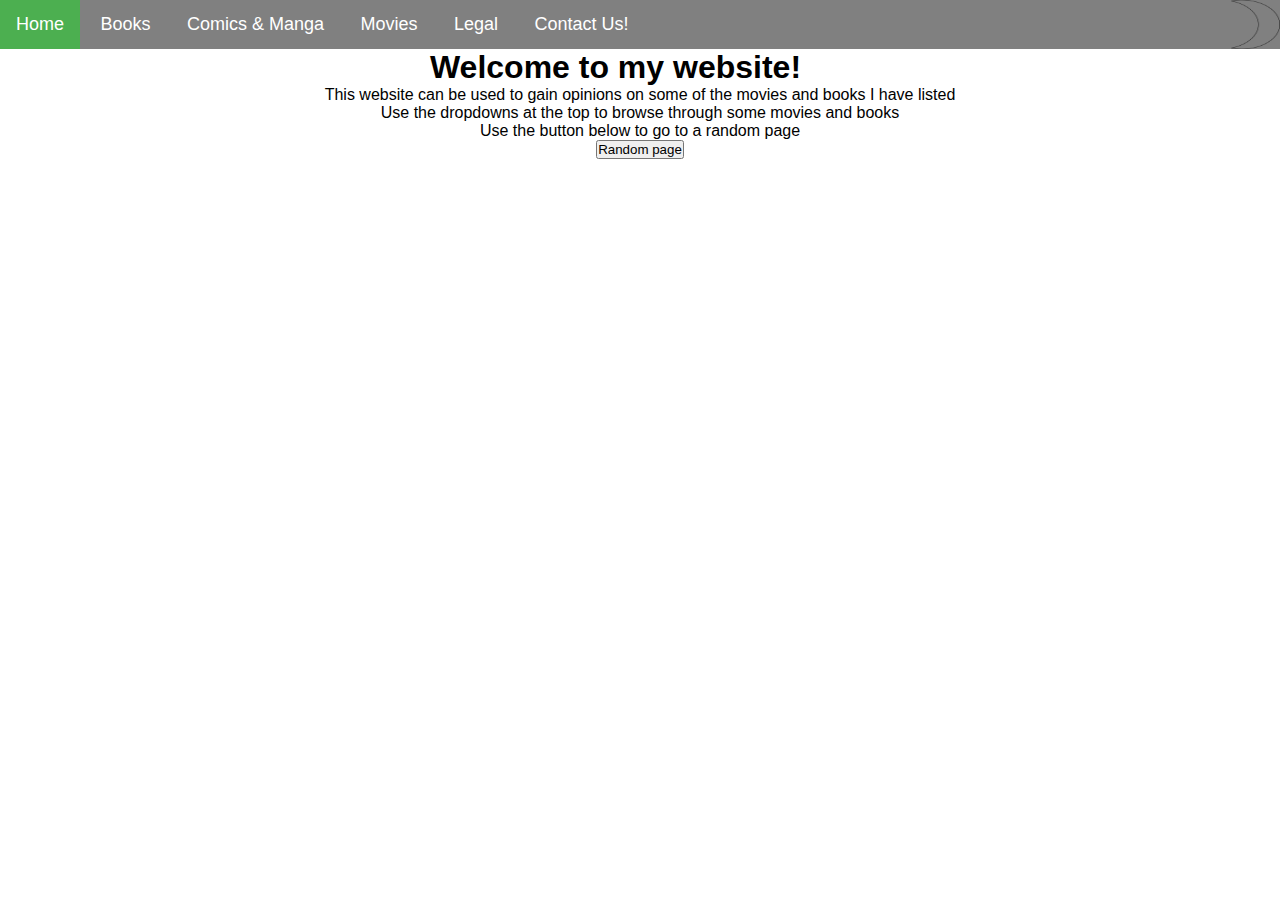
<file: index.html>
<!DOCTYPE html>
<html>
    <head>
        <meta charset="UTF-8">
        <meta name="description" content="">
        <meta name="author" content="James Sadler">
        <meta name="viewport" content="width=device-width, initial-scale=1.0">
        <link rel="stylesheet" type="text/css" href="Styles/Styles.css">
        <script src="Scripts/DarkMode.js"></script>
        <script src="Scripts/Random.js" defer></script>
        <title>Sami's Suggestions</title>
    </head>
    <body style="background-color: white;">
        <nav>
            <ul>
                <li style="float: right;"><img id="switcher" width="49px", height="49px" src="Images/moon.png" onclick="dark_mode()" title="Dark mode"></li>
                <li><a class="active" href="index.html">Home</a></li>
                <li><p class="ignore">Books</p>
                    <ul>
                        <li><a href="harry_potter.html">Harry Potter</a></li>
                        <li><a href="brotherband.html">Brotherband</a></li>
                        <li><a href="rangers_apprentice.html">Ranger's Apprentice</a></li>
                    </ul>
                </li>
                <li><p class="ignore">Comics & Manga</p>
                    <ul>
                        <li><a href="tintin.html">Tintin</a></li>
                        <li><a href="no_game_no_life.html">No Game No Life</a></li>
                        <li><a href="amulet.html">Amulet</a></li>
                    </ul>
                </li>
                <li><p class="ignore">Movies</p>
                    <ul>
                        <li><a href="the_mask.html">The Mask</a></li>
                        <li><a href="the_green_mile.html">The Green Mile</a></li>
                        <li><a href="ronin.html">Ronin</a></li>
                    </ul>
                </li>
                <li><p class="ignore">Legal</p>
                    <ul>
                        <li><a href="bibliography.html">Bibliography</a></li>
                        <li><a href="privacy.html">Privacy Policy</a></li>
                    </ul>
                </li>
                <li><a href="contact.html">Contact Us!</a></li>
            </ul>
        </nav>
        <header>
            
        </header>
        <main>
            <!--
            <div style="display: flex; justify-content: space-between;" class="side">
                <div style="display: flex; flex-direction: column;" >
                    <img src="Images/Posters/Ronin.jpg" width="200" height="300">
                    <img src="Images/Slideshows/Tintin/tintin6.jpg" width="200" height="300">
                    <img src="Images/Slideshows/HarryPotter/harrypotter1.jpg" width="200" height="300">
                </div>
            -->
                <div style="text-align: center">
                    <h1><p>Welcome to my website!</p></h1>
                    <p>This website can be used to gain opinions on some of the movies and books I have listed</p>
                    <p>Use the dropdowns at the top to browse through some movies and books</p>
                    <p>Use the button below to go to a random page</p>
                    <button onclick="random_page()">Random page</button>
                </div>
                <!--
                <div style="display: flex; flex-direction: column; margin-right: -6vh">
                    <img src="Images/Posters/The_Green_Mile.jpg" width="200" height="300">
                    <img src="Images/Posters/The_Mask.jpg" width="200" height="300">
                    <img src="Images/Slideshows/Tintin/tintin20.jpg" width="200" height="300">
                </div>
            -->
            </div>
        </main>
        <footer>

        </footer>
    </body>
</html>
</file>
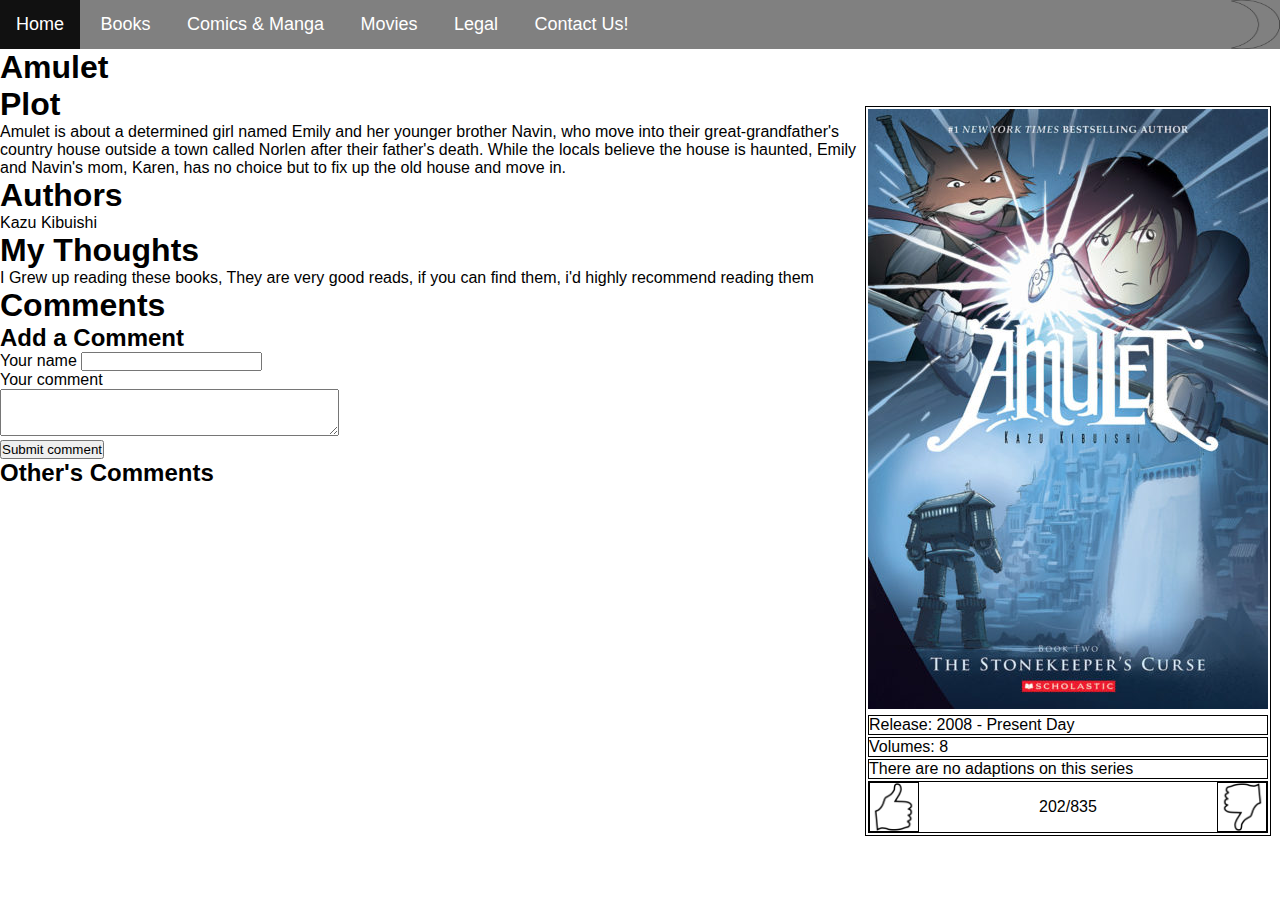
<file: amulet.html>
<!DOCTYPE html>
<html>
    <head>
        <meta charset="UTF-8">
        <meta name="description" content="">
        <meta name="author" content="James Sadler">
        <meta name="viewport" content="width=device-width, initial-scale=1.0">
        <link rel="stylesheet" type="text/css" href="Styles/Styles.css">
        <script src="Scripts/DarkMode.js" defer></script>
        <script src="Scripts/Slideshows.js" defer></script>
        <script src="Scripts/Rating.js" defer></script>
        <!--<script src="Scripts/PlotSwitch.js" defer></script>-->
        <script src="Scripts/Comments.js" defer></script>
        <title>Amulet | Sami's Suggestions</title>
    </head>
    <body style="background-color: white;">
        <nav>
            <ul>
                <li style="float: right"><img id="switcher" width="49px", height="49px" src="Images/moon.png" onclick="dark_mode()" title="Dark mode"></li>
                <li><a href="index.html">Home</a></li>
                <li><p class="ignore">Books</p>
                    <ul>
                        <li><a href="harry_potter.html">Harry Potter</a></li>
                        <li><a href="brotherband.html">Brotherband</a></li>
                        <li><a href="rangers_apprentice.html">Ranger's Apprentice</a></li>
                    </ul>
                </li>
                <li><p class="ignore">Comics & Manga</p>
                    <ul>
                        <li><a href="tintin.html">Tintin</a></li>
                        <li><a href="no_game_no_life.html">No Game No Life</a></li>
                        <li><a class="active" href="amulet.html">Amulet</a></li>
                    </ul>
                </li>
                <li><p class="ignore">Movies</p>
                    <ul>
                        <li><a href="the_mask.html">The Mask</a></li>
                        <li><a href="the_green_mile.html">The Green Mile</a></li>
                        <li><a href="ronin.html">Ronin</a></li>
                    </ul>
                </li>
                <li><p class="ignore">Legal</p>
                    <ul>
                        <li><a href="bibliography.html">Bibliography</a></li>
                        <li><a href="privacy.html">Privacy Policy</a></li>
                    </ul>
                </li>
                <li><a href="contact.html">Contact Us!</a></li>
            </ul>
        </nav>
        <header>
            <h1><p>Amulet</p></h1>
        </header>
        <main>
            <div id="info">
                <table id="info-table" style="float: right;">
                    <tr>
                        <th><img id="slideshowimg" src="Images/Slideshows/Amulet/Amulet1.jfif" width="400" height="600"></th>
                    </tr>
                    <tr>
                        <td><p>Release: 2008 - Present Day</p></tr>
                    </tr>
                    <tr>
                        <td><p>Volumes: 8</p></td>
                    </tr>
                    <tr>
                        <td><p>There are no adaptions on this series</p></td>
                    </tr>
                    <tr>
                        <td>
                            <div style="display: flex; justify-content: space-between; align-items: center;">
                                <img src="Images/vote_up.png" style="border: 1px solid black" width="50", height="50;" id="up" title="I like this" onclick="like()">
                                <div style="display: flex;">
                                    <p id="likeNum">0</p>
                                    <p>/</p>
                                    <p id="dislikeNum">0</p>
                                </div>
                                <img src="Images/vote_down.png" style="border: 1px solid black" width="50", height="50;" id="down" title="I Dislike this" onclick="dislike()">
                            </div>
                        </td>
                    </tr>
                </table>
                <h1><p>Plot</p></h1>
                <p>Amulet is about a determined girl named Emily and her younger brother Navin, who move into their great-grandfather's country house outside a town called Norlen after their father's death. While the locals believe the house is haunted, Emily and Navin's mom, Karen, has no choice but to fix up the old house and move in.</p>
                <!--<div id="plotelements">
                    <label>Select a book to get more information on: </label>
                    <select id="selector" onchange="changebook()"></select>
                    <div>
                        <h4 id="title"></h4>
                        <div style="display: flex;">
                            <img id="cover" height="300px", width="200px">
                            <p id="description"></p>
                        </div>
                    </div>
                </div>-->
                <h1><p>Authors</p></h1>
                <p>Kazu Kibuishi</p>
                <h1><p>My Thoughts</p></h1>
                <p>I Grew up reading these books, They are very good reads, if you can find them, i'd highly recommend reading them</p>
                <h1><p>Comments</p></h1>
                <h2><p>Add a Comment</p></h2>
                <form>
                    <label for="name">Your name</label>
                    <input type="text" id="comment_name" name="name">
                    <br>
                    <label for="comment">Your comment</label>
                    <br>
                    <textarea id="comment_text" cols="40" rows="3"></textarea>
                    <br>
                    <button type="button" onclick="add_comment()">Submit comment</button>
                </form>
                <h2><p>Other's Comments</p></h2>
                <div id="comment-section">
                </div>
            </div>
        </main>
        <script>
            window.onload = function() {
                for (var i = 0; i < 8; i++) {
                    slideshow_images.push("Images/Slideshows/Amulet/Amulet" + (i + 1) + ".jfif")
                }
                slideshow();
            }
        </script>

        <footer>

        </footer>
    </body>
</html>
</file>
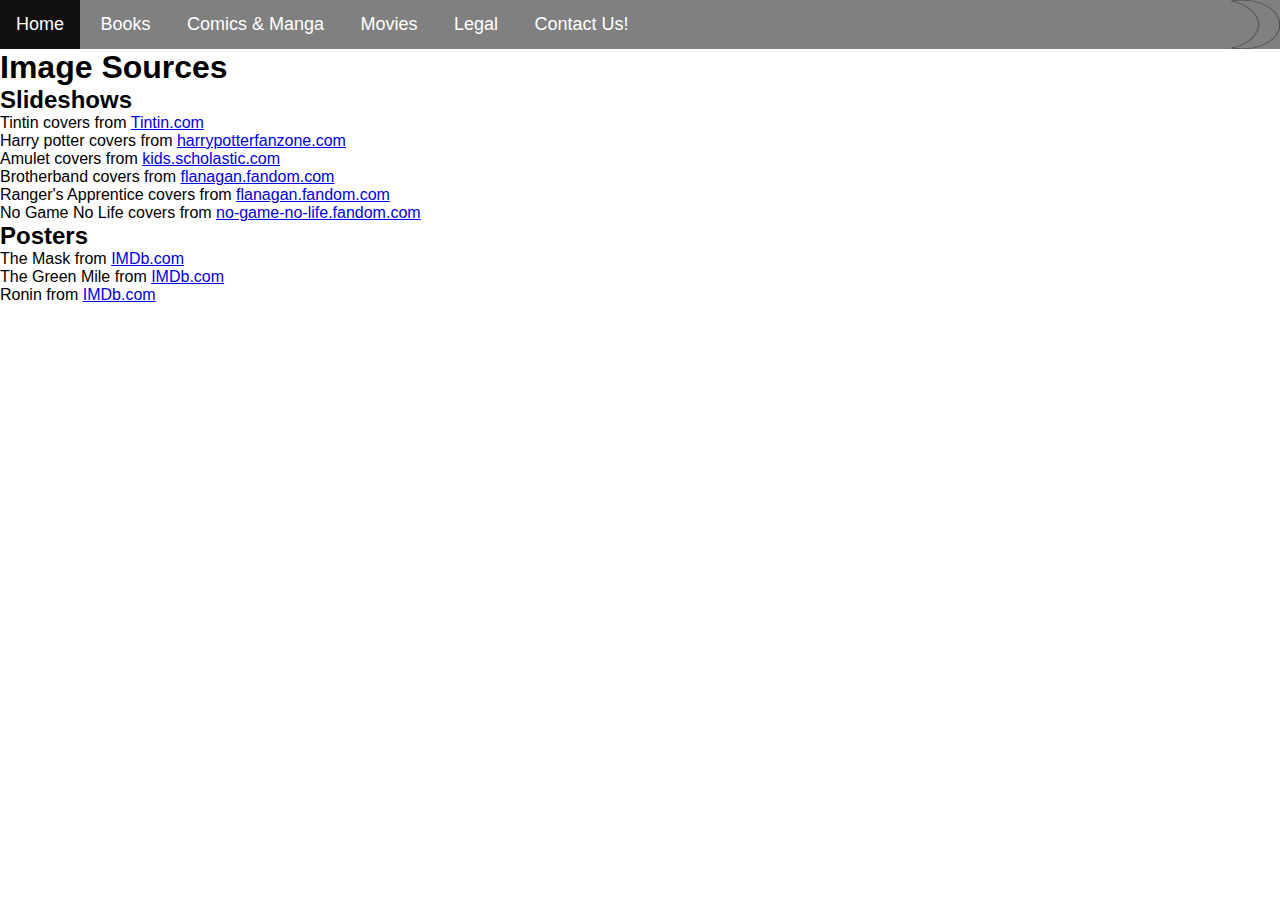
<file: bibliography.html>
<!DOCTYPE html>
<html>
    <head>
        <meta charset="UTF-8">
        <meta name="description" content="">
        <meta name="author" content="James Sadler">
        <meta name="viewport" content="width=device-width, initial-scale=1.0">
        <link rel="stylesheet" type="text/css" href="Styles/Styles.css">
        <script src="Scripts/DarkMode.js" defer></script>
        <title>Bibliography | Sami's Suggestions</title>
    </head>
    <body style="background-color: white;">
        <nav>
            <ul>
                <li style="float: right"><img id="switcher" width="49px", height="49px" src="Images/moon.png" onclick="dark_mode()" title="Dark mode"></li>
                <li><a href="index.html">Home</a></li>
                <li><p class="ignore">Books</p>
                    <ul>
                        <li><a href="harry_potter.html">Harry Potter</a></li>
                        <li><a href="brotherband.html">Brotherband</a></li>
                        <li><a href="rangers_apprentice.html">Ranger's Apprentice</a></li>
                    </ul>
                </li>
                <li><p class="ignore">Comics & Manga</p>
                    <ul>
                        <li><a href="tintin.html">Tintin</a></li>
                        <li><a href="no_game_no_life.html">No Game No Life</a></li>
                        <li><a href="amulet.html">Amulet</a></li>
                    </ul>
                </li>
                <li><p class="ignore">Movies</p>
                    <ul>
                        <li><a href="the_mask.html">The Mask</a></li>
                        <li><a href="the_green_mile.html">The Green Mile</a></li>
                        <li><a href="ronin.html">Ronin</a></li>
                    </ul>
                </li>
                <li><p class="ignore">Legal</p>
                    <ul>
                        <li><a class="active" href="bibliography.html">Bibliography</a></li>
                        <li><a href="privacy.html">Privacy Policy</a></li>
                    </ul>
                </li>
                <li><a href="contact.html">Contact Us!</a></li>
            </ul>
        </nav>
        <header>
        </header>
        <main>
            <h1><p>Image Sources</p></h1>
            <h2><p>Slideshows</p></h2>
            <p>Tintin covers from <a href="https://www.tintin.com/en/albums">Tintin.com</a></p>
            <p>Harry potter covers from <a href="https://www.harrypotterfanzone.com/book-covers">harrypotterfanzone.com</a></p>
            <p>Amulet covers from <a href="https://kids.scholastic.com/kid/books/amulet/">kids.scholastic.com</a></p>
            <p>Brotherband covers from <a href="https://flanagan.fandom.com/wiki/The_Brotherband_Chronicles">flanagan.fandom.com</a></p>
            <p>Ranger's Apprentice covers from <a href="https://flanagan.fandom.com/wiki/Ranger%27s_Apprentice">flanagan.fandom.com</a></p>
            <p>No Game No Life covers from <a href="https://no-game-no-life.fandom.com/wiki/No_Game_No_Life_(Light_Novel)">no-game-no-life.fandom.com</a></p>
            <h2><p>Posters</p></h2>
            <p>The Mask from <a href="https://www.imdb.com/title/tt0110475/">IMDb.com</a></p>
            <p>The Green Mile from <a href="https://www.imdb.com/title/tt0120689/">IMDb.com</a></p>
            <p>Ronin from <a href="https://www.imdb.com/title/tt0122690/">IMDb.com</a></p>
        </main>
        <footer>

        </footer>
    </body>
</html>
</file>
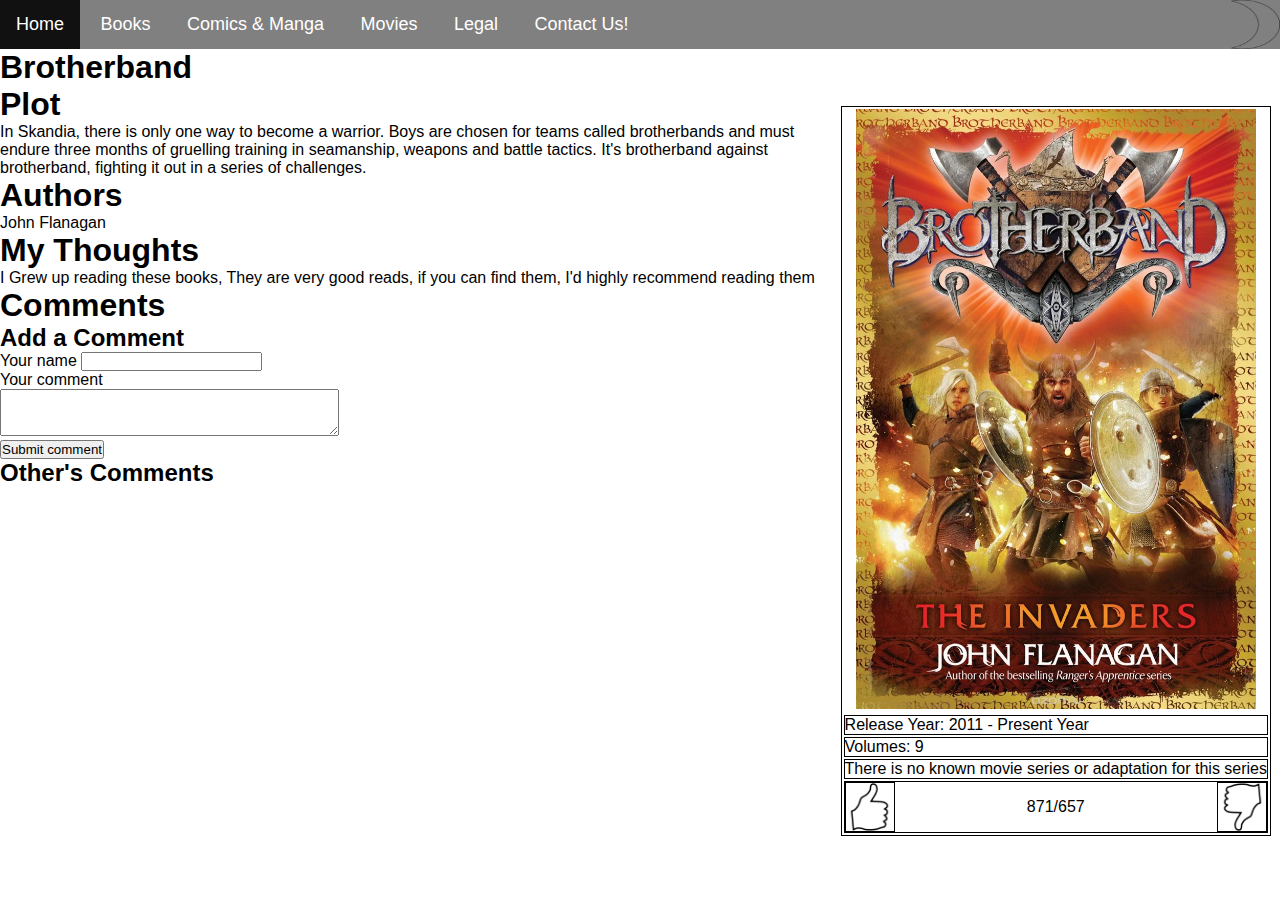
<file: brotherband.html>
<!DOCTYPE html>
<html>
    <head>
        <meta charset="UTF-8">
        <meta name="description" content="">
        <meta name="author" content="James Sadler">
        <meta name="viewport" content="width=device-width, initial-scale=1.0">
        <link rel="stylesheet" type="text/css" href="Styles/Styles.css">
        <script src="Scripts/DarkMode.js" defer></script>
        <script src="Scripts/Slideshows.js" defer></script>
        <script src="Scripts/Rating.js" defer></script>
        <!--<script src="Scripts/PlotSwitch.js" defer></script>-->
        <script src="Scripts/Comments.js" defer></script>
        <title>Brotherband | Sami's Suggestions</title>
    </head>
    <body style="background-color: white;">
        <nav>
            <ul>
                <li style="float: right"><img id="switcher" width="49px", height="49px" src="Images/moon.png" onclick="dark_mode()" title="Dark mode"></li>
                <li><a href="index.html">Home</a></li>
                <li><p class="ignore">Books</p>
                    <ul>
                        <li><a href="harry_potter.html">Harry Potter</a></li>
                        <li><a class="active" href="brotherband.html">Brotherband</a></li>
                        <li><a href="rangers_apprentice.html">Ranger's Apprentice</a></li>
                    </ul>
                </li>
                <li><p class="ignore">Comics & Manga</p>
                    <ul>
                        <li><a href="tintin.html">Tintin</a></li>
                        <li><a href="no_game_no_life.html">No Game No Life</a></li>
                        <li><a href="amulet.html">Amulet</a></li>
                    </ul>
                </li>
                <li><p class="ignore">Movies</p>
                    <ul>
                        <li><a href="the_mask.html">The Mask</a></li>
                        <li><a href="the_green_mile.html">The Green Mile</a></li>
                        <li><a href="ronin.html">Ronin</a></li>
                    </ul>
                </li>
                <li><p class="ignore">Legal</a>
                    <ul>
                        <li><a href="bibliography.html">Bibliography</a></li>
                        <li><a href="privacy.html">Privacy Policy</a></li>
                    </ul>
                </li>
                <li><a href="contact.html">Contact Us!</a></li>
            </ul>
        </nav>
        <header>
            <h1><p>Brotherband</p></h1>
        </header>
        <main>
            <div id="info">
                <table id="info-table" style="float: right;">
                    <tr>
                        <th><img id="slideshowimg" src="Images/Slideshows/Brotherband/Brotherband1.png" width="400" height="600"></th>
                    </tr>
                    <tr>
                        <td><p>Release Year: 2011 - Present Year</p></tr>
                    </tr>
                    <tr>
                        <td><p>Volumes: 9</p></td>
                    </tr>
                    <tr>
                        <td><p>There is no known movie series or adaptation for this series</p></td>
                    </tr>
                    <tr>
                        <td>
                            <div style="display: flex; justify-content: space-between; align-items: center;">
                                <img src="Images/vote_up.png" style="border: 1px solid black" width="50", height="50;" id="up" title="I like this" onclick="like()">
                                <div style="display: flex;">
                                    <p id="likeNum">0</p>
                                    <p>/</p>
                                    <p id="dislikeNum">0</p>
                                </div>
                                <img src="Images/vote_down.png" style="border: 1px solid black" width="50", height="50;" id="down" title="I Dislike this" onclick="dislike()">
                            </div>
                        </td>
                    </tr>
                </table>
            </div>
            <h1><p>Plot</p></h1>
            <p>In Skandia, there is only one way to become a warrior. Boys are chosen for teams called brotherbands and must endure three months of gruelling training in seamanship, weapons and battle tactics. It's brotherband against brotherband, fighting it out in a series of challenges.</p>
            <h1><p>Authors</p></h1>
            <p>John Flanagan</p>
            <h1><p>My Thoughts</p></h1>
            <p>I Grew up reading these books, They are very good reads, if you can find them, I'd highly recommend reading them</p>
            <h1><p>Comments</p></h1>
            <h2><p>Add a Comment</p></h2>
            <form>
                <label for="name">Your name</label>
                <input type="text" id="comment_name" name="name">
                <br>
                <label for="comment">Your comment</label>
                <br>
                <textarea id="comment_text" cols="40" rows="3"></textarea>
                <br>
                <button type="button" onclick="add_comment()">Submit comment</button>
            </form>
            <h2><p>Other's Comments</p></h2>
            <div id="comment-section">
            </div>
        </main>
        <script>
            window.onload = function() {
                for (var i = 0; i < 9; i++) {
                    slideshow_images.push("Images/Slideshows/Brotherband/Brotherband" + (i + 1) + ".png")
                }
                slideshow();
            }
        </script>

        <footer>

        </footer>
    </body>
</html>
</file>
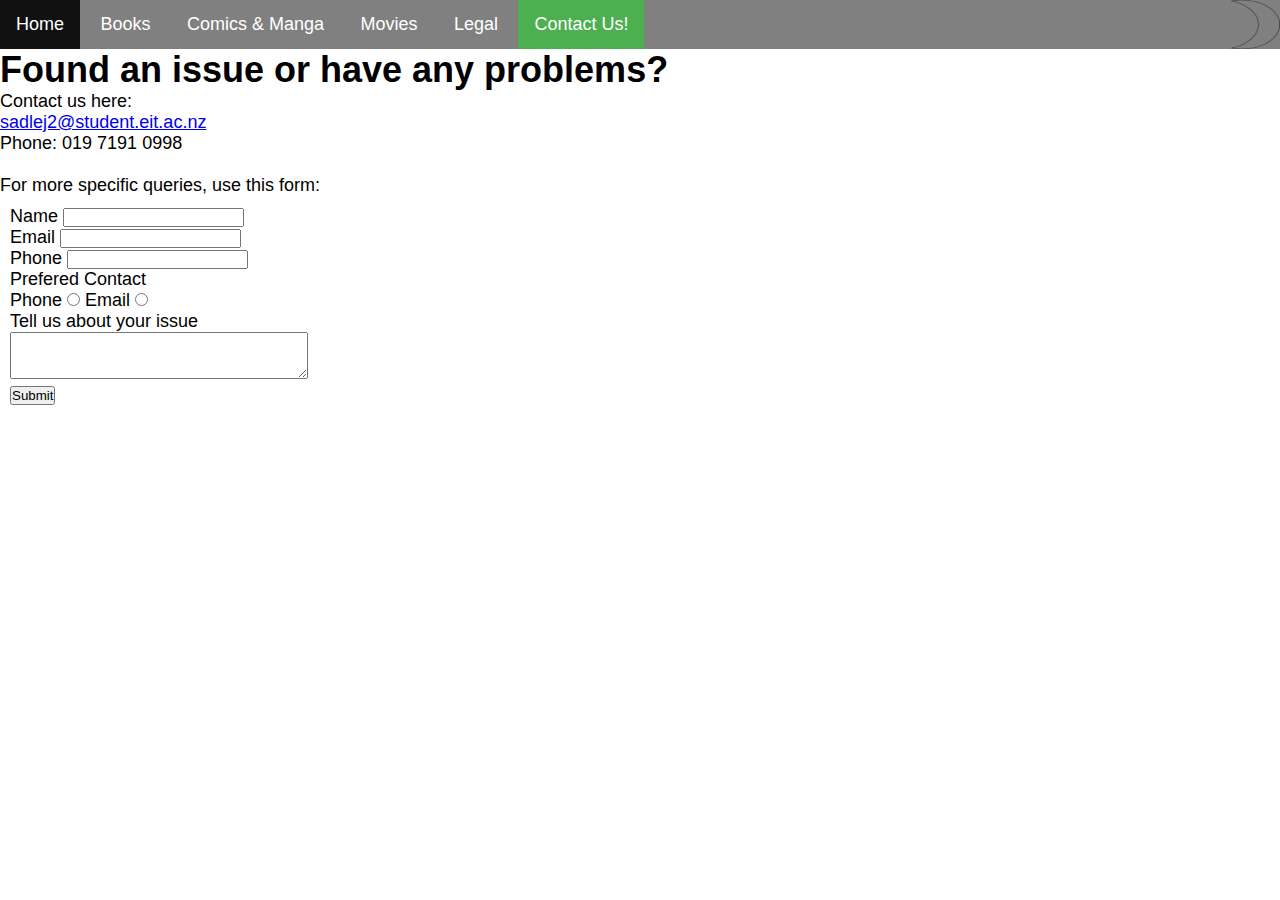
<file: contact.html>
<!DOCTYPE html>
<html>
    <head>
        <meta charset="UTF-8">
        <meta name="description" content="">
        <meta name="author" content="James Sadler">
        <meta name="viewport" content="width=device-width, initial-scale=1.0">
        <link rel="stylesheet" type="text/css" href="Styles/Styles.css">
        <script src="Scripts/DarkMode.js" defer></script>
        <title>Contact Us! | Sami's Suggestions</title>
    </head>
    <body style="background-color: white;">
        <nav>
            <ul>
                <li style="float: right"><img id="switcher" width="49px", height="49px" src="Images/moon.png" onclick="dark_mode()" title="Dark mode"></li>
                <li><a href="index.html">Home</a></li>
                <li><p class="ignore">Books</p>
                    <ul>
                        <li><a href="harry_potter.html">Harry Potter</a></li>
                        <li><a href="brotherband.html">Brotherband</a></li>
                        <li><a href="rangers_apprentice.html">Ranger's Apprentice</a></li>
                    </ul>
                </li>
                <li><p class="ignore">Comics & Manga</p>
                    <ul>
                        <li><a href="tintin.html">Tintin</a></li>
                        <li><a href="no_game_no_life.html">No Game No Life</a></li>
                        <li><a href="amulet.html">Amulet</a></li>
                    </ul>
                </li>
                <li><p class="ignore">Movies</p>
                    <ul>
                        <li><a href="the_mask.html">The Mask</a></li>
                        <li><a href="the_green_mile.html">The Green Mile</a></li>
                        <li><a href="ronin.html">Ronin</a></li>
                    </ul>
                </li>
                <li><p class="ignore">Legal</p>
                    <ul>
                        <li><a href="bibliography.html">Bibliography</a></li>
                        <li><a href="privacy.html">Privacy Policy</a></li>
                    </ul>
                </li>
                <li><a class="active" href="contact.html">Contact Us!</a></li>
            </ul>
        </nav>
        <header>

        </header>
        <main>
            <div style="font-size: large;">
                <h1><p>Found an issue or have any problems?</p></h1>
                <p>Contact us here:</p>
                <a href="mailto: sadlej2@student.eit.ac.nz">sadlej2@student.eit.ac.nz</a>
                <p>Phone: 019 7191 0998</p>
                <br>
                <p>For more specific queries, use this form:</p>
                <form style="padding: 10px">
                    <label for="name">Name</label>
                    <input type="text" id="name" name="name" size="20">
                    <br>
                    <label for="email">Email</label>
                    <input type="text" id="email" name="email" size="20">
                    <br>
                    <label for="phone">Phone</label>
                    <input type="text" id="phone" name="phone" size="20">
                    <br>
                    <label>Prefered Contact</label>
                    <br>
                    <label for="prefered-phone">Phone</label>
                    <input type="radio" id="prefered-phone" name="prefered">
                    <label for="prefered-email">Email</label>
                    <input type="radio" id="prefered-email" name="prefered">
                    <br>
                    <label for="issue">Tell us about your issue</label>
                    <br>
                    <textarea id="issue" cols="35" rows="3"></textarea>
                    <br>
                    <button type="button" onclick="alert('Feedback sent')">Submit</button>
                </form>
            </div>
        </main>
        <footer>

        </footer>
    </body>
</html>
</file>
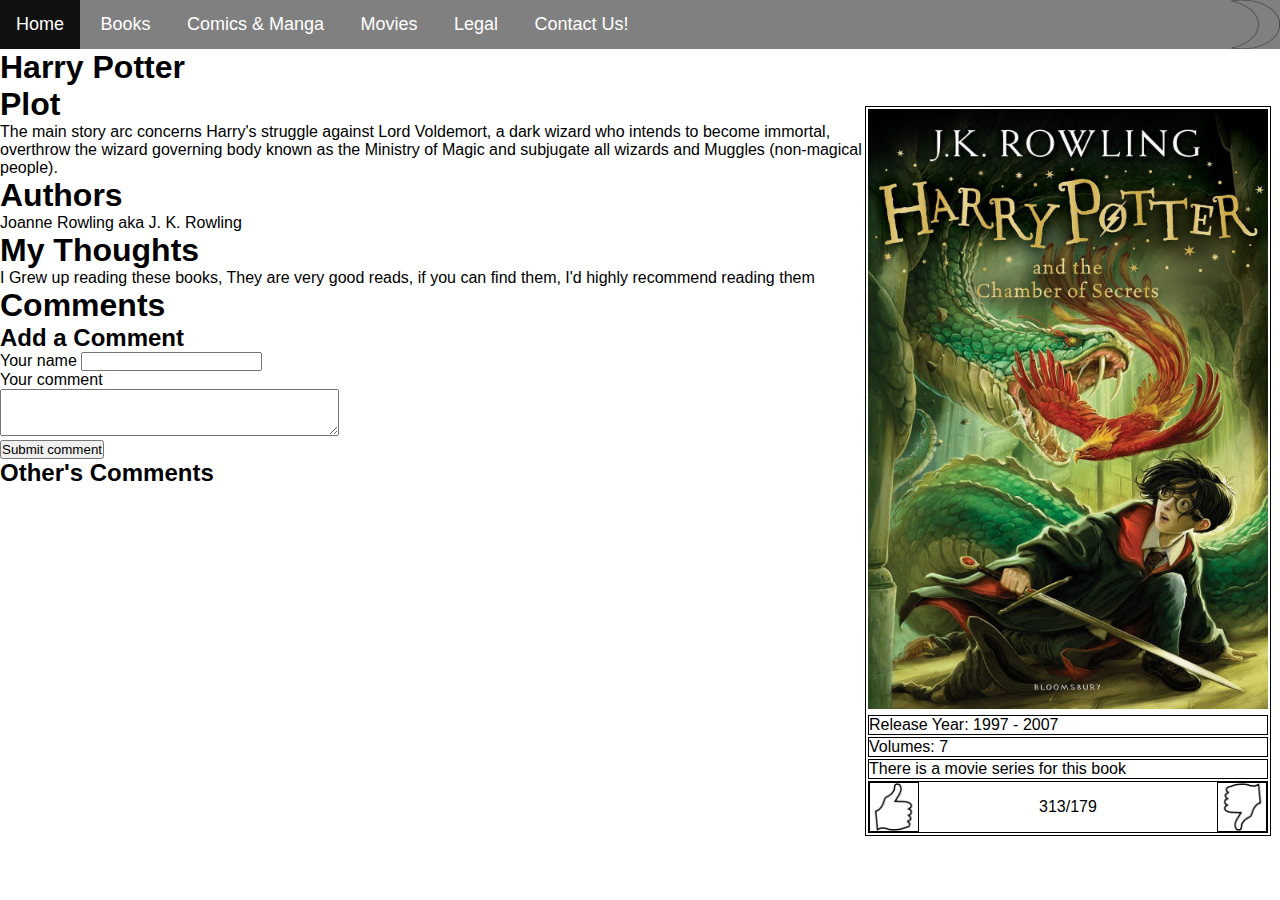
<file: harry_potter.html>
<!DOCTYPE html>
<html>
    <head>
        <meta charset="UTF-8">
        <meta name="description" content="">
        <meta name="author" content="James Sadler">
        <meta name="viewport" content="width=device-width, initial-scale=1.0">
        <link rel="stylesheet" type="text/css" href="Styles/Styles.css">
        <script src="Scripts/DarkMode.js" defer></script>
        <script src="Scripts/Slideshows.js" defer></script>
        <script src="Scripts/Rating.js" defer></script>
        <!--<script src="Scripts/PlotSwitch.js" defer></script>-->
        <script src="Scripts/Comments.js" defer></script>
        <title>Harry Potter | Sami's Suggestions</title>
    </head>
    <body style="background-color: white;">
        <nav>
            <ul>
                <li style="float: right"><img id="switcher" width="49px", height="49px" src="Images/moon.png" onclick="dark_mode()" title="Dark mode"></li>
                <li><a href="index.html">Home</a></li>
                <li><p class="ignore">Books</p>
                    <ul>
                        <li><a class="active" href="harry_potter.html">Harry Potter</a></li>
                        <li><a href="brotherband.html">Brotherband</a></li>
                        <li><a href="rangers_apprentice.html">Ranger's Apprentice</a></li>
                    </ul>
                </li>
                <li><p class="ignore">Comics & Manga</p>
                    <ul>
                        <li><a href="tintin.html">Tintin</a></li>
                        <li><a href="no_game_no_life.html">No Game No Life</a></li>
                        <li><a href="amulet.html">Amulet</a></li>
                    </ul>
                </li>
                <li><p class="ignore">Movies</p>
                    <ul>
                        <li><a href="the_mask.html">The Mask</a></li>
                        <li><a href="the_green_mile.html">The Green Mile</a></li>
                        <li><a href="ronin.html">Ronin</a></li>
                    </ul>
                </li>
                <li><p class="ignore">Legal</p>
                    <ul>
                        <li><a href="bibliography.html">Bibliography</a></li>
                        <li><a href="privacy.html">Privacy Policy</a></li>
                    </ul>
                </li>
                <li><a href="contact.html">Contact Us!</a></li>
            </ul>
        </nav>
        <header>
            <h1><p>Harry Potter</p></h1>
        </header>
        <main>
            <div id="info">
                <table style="float: right;" id="info-table">
                    <tr>
                        <th><img id="slideshowimg" src="Images/Slideshows/HarryPotter/harrypotter1.jpg" width="400" height="600"></th>
                    </tr>
                    <tr>
                        <td><p>Release Year: 1997 - 2007</p></tr>
                    </tr>
                    <tr>
                        <td><p>Volumes: 7</p></td>
                    </tr>
                    <tr>
                        <td><p>There is a movie series for this book</p></td>
                    </tr>
                    <tr>
                        <td>
                            <div style="display: flex; justify-content: space-between; align-items: center;">
                                <img src="Images/vote_up.png" style="border: 1px solid black" width="50", height="50;" id="up" title="I like this" onclick="like()">
                                <div style="display: flex;">
                                    <p id="likeNum">0</p>
                                    <p>/</p>
                                    <p id="dislikeNum">0</p>
                                </div>
                                <img src="Images/vote_down.png" style="border: 1px solid black" width="50", height="50;" id="down" title="I Dislike this" onclick="dislike()">
                            </div>
                        </td>
                    </tr>
                </table>
                <h1><p>Plot</p></h1>
                <p>The main story arc concerns Harry's struggle against Lord Voldemort, a dark wizard who intends to become immortal, overthrow the wizard governing body known as the Ministry of Magic and subjugate all wizards and Muggles (non-magical people).</p>
                <!--<div id="plotelements">
                    <label>Select a book to get more information on: </label>
                    <select id="selector" onchange="changebook()"></select>
                    <div>
                        <h4 id="title"></h4>
                        <div style="display: flex;">
                            <img id="cover" height="300px", width="200px">
                            <p id="description"></p>
                        </div>
                    </div>
                </div>-->
                <h1><p>Authors</p></h1>
                <p>Joanne Rowling aka J. K. Rowling</p>
                <h1><p>My Thoughts</p></h1>
                <p>I Grew up reading these books, They are very good reads, if you can find them, I'd highly recommend reading them</p>
                <h1><p>Comments</p></h1>
                <h2><p>Add a Comment</p></h2>
                <form>
                    <label for="name">Your name</label>
                    <input type="text" id="comment_name" name="name">
                    <br>
                    <label for="comment">Your comment</label>
                    <br>
                    <textarea id="comment_text" cols="40" rows="3"></textarea>
                    <br>
                    <button type="button" onclick="add_comment()">Submit comment</button>
                </form>
                <h2><p>Other's Comments</p></h2>
                <div id="comment-section">
                </div>
            </div>
        </main>
        <script>
            window.onload = function() {
                for (var i = 0; i < 7; i++) {
                    slideshow_images.push("Images/Slideshows/HarryPotter/harrypotter" + (i + 1) + ".jpg")
                }
                slideshow();
            }
        </script>

        <footer>

        </footer>
    </body>
</html>
</file>
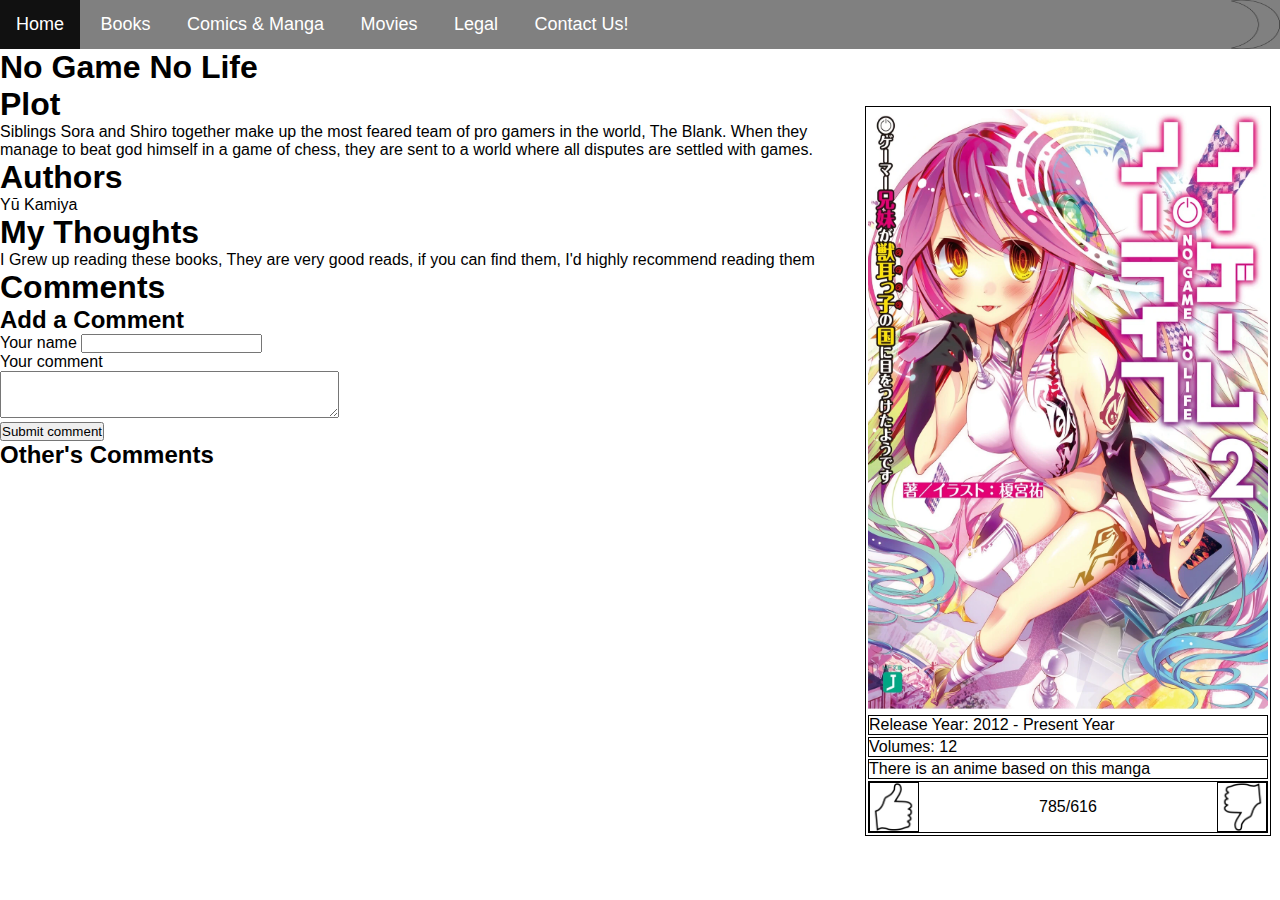
<file: no_game_no_life.html>
<!DOCTYPE html>
<html>
    <head>
        <meta charset="UTF-8">
        <meta name="description" content="">
        <meta name="author" content="James Sadler">
        <meta name="viewport" content="width=device-width, initial-scale=1.0">
        <link rel="stylesheet" type="text/css" href="Styles/Styles.css">
        <script src="Scripts/DarkMode.js" defer></script>
        <script src="Scripts/Slideshows.js" defer></script>
        <script src="Scripts/Rating.js" defer></script>
        <!--<script src="Scripts/PlotSwitch.js" defer></script>-->
        <script src="Scripts/Comments.js" defer></script>
        <title>No Game No Life | Sami's Suggestions</title>
    </head>
    <body style="background-color: white;">
        <nav>
            <ul>
                <li style="float: right"><img id="switcher" width="49px", height="49px" src="Images/moon.png" onclick="dark_mode()" title="Dark mode"></li>
                <li><a href="index.html">Home</a></li>
                <li><p class="ignore">Books</p>
                    <ul>
                        <li><a href="harry_potter.html">Harry Potter</a></li>
                        <li><a href="brotherband.html">Brotherband</a></li>
                        <li><a href="rangers_apprentice.html">Ranger's Apprentice</a></li>
                    </ul>
                </li>
                <li><p class="ignore">Comics & Manga</p>
                    <ul>
                        <li><a href="tintin.html">Tintin</a></li>
                        <li><a class="active" href="no_game_no_life.html">No Game No Life</a></li>
                        <li><a href="amulet.html">Amulet</a></li>
                    </ul>
                </li>
                <li><p class="ignore">Movies</p>
                    <ul>
                        <li><a href="the_mask.html">The Mask</a></li>
                        <li><a href="the_green_mile.html">The Green Mile</a></li>
                        <li><a href="ronin.html">Ronin</a></li>
                    </ul>
                </li>
                <li><p class="ignore">Legal</p>
                    <ul>
                        <li><a href="bibliography.html">Bibliography</a></li>
                        <li><a href="privacy.html">Privacy Policy</a></li>
                    </ul>
                </li>
                <li><a href="contact.html">Contact Us!</a></li>
            </ul>
        </nav>
        <header>
            <h1><p>No Game No Life</p></h1>
        </header>
        <main>
            <div id="info">
                <table id="info-table" style="float: right;">
                    <tr>
                        <th><img id="slideshowimg" src="Images/Slideshows/NoGameNoLife/NoGameNoLife1.png" width="400" height="600"></th>
                    </tr>
                    <tr>
                        <td><p>Release Year: 2012 - Present Year</p></tr>
                    </tr>
                    <tr>
                        <td><p>Volumes: 12</p></td>
                    </tr>
                    <tr>
                        <td><p>There is an anime based on this manga</p></td>
                    </tr>
                    <tr>
                        <td>
                            <div style="display: flex; justify-content: space-between; align-items: center;">
                                <img src="Images/vote_up.png" style="border: 1px solid black" width="50", height="50;" id="up" title="I like this" onclick="like()">
                                <div style="display: flex;">
                                    <p id="likeNum">0</p>
                                    <p>/</p>
                                    <p id="dislikeNum">0</p>
                                </div>
                                <img src="Images/vote_down.png" style="border: 1px solid black" width="50", height="50;" id="down" title="I Dislike this" onclick="dislike()">
                            </div>
                        </td>
                    </tr>
                </table>
                <h1><p>Plot</p></h1>
                <p>Siblings Sora and Shiro together make up the most feared team of pro gamers in the world, The Blank. When they manage to beat god himself in a game of chess, they are sent to a world where all disputes are settled with games.</p>
                <!--<div id="plotelements">
                    <label>Select a book to get more information on: </label>
                    <select id="selector" onchange="changebook()"></select>
                    <div>
                        <h4 id="title"></h4>
                        <div style="display: flex;">
                            <img id="cover" height="300px", width="200px">
                            <p id="description"></p>
                        </div>
                    </div>
                </div>-->
                <h1><p>Authors</p></h1>
                <p>Yū Kamiya</p>
                <h1><p>My Thoughts</p></h1>
                <p>I Grew up reading these books, They are very good reads, if you can find them, I'd highly recommend reading them</p>
                <h1><p>Comments</p></h1>
                <h2><p>Add a Comment</p></h2>
                <form>
                    <label for="name">Your name</label>
                    <input type="text" id="comment_name" name="name">
                    <br>
                    <label for="comment">Your comment</label>
                    <br>
                    <textarea id="comment_text" cols="40" rows="3"></textarea>
                    <br>
                    <button type="button" onclick="add_comment()">Submit comment</button>
                </form>
                <h2><p>Other's Comments</p></h2>
                <div id="comment-section">
                </div>
            </div>
        </main>
        <script>
            window.onload = function() {
                for (var i = 0; i < 12; i++) {
                    slideshow_images.push("Images/Slideshows/NoGameNoLife/NoGameNoLife" + (i + 1) + ".png")
                }
                slideshow();
            }
        </script>

        <footer>

        </footer>
    </body>
</html>
</file>
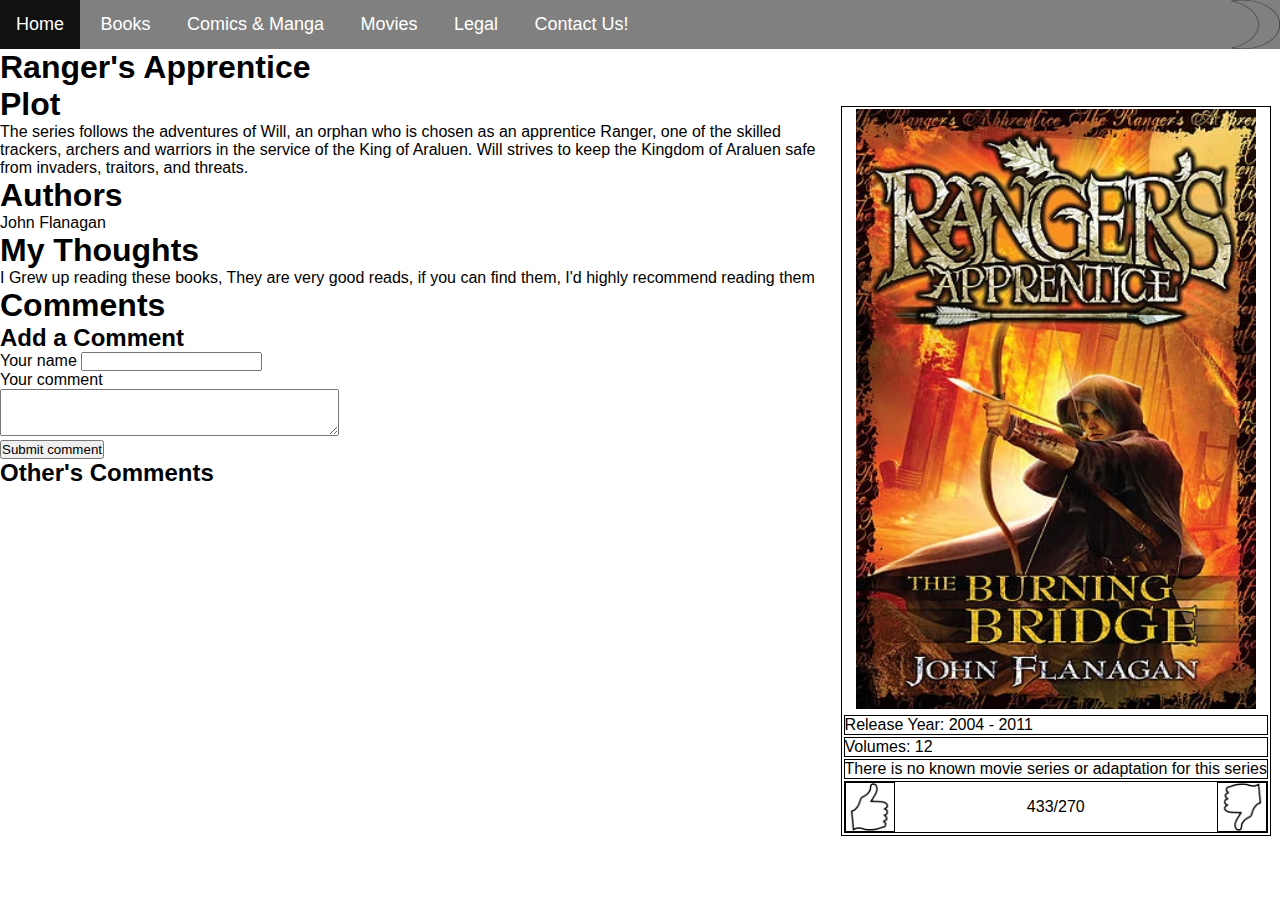
<file: rangers_apprentice.html>
<!DOCTYPE html>
<html>
    <head>
        <meta charset="UTF-8">
        <meta name="description" content="">
        <meta name="author" content="James Sadler">
        <meta name="viewport" content="width=device-width, initial-scale=1.0">
        <link rel="stylesheet" type="text/css" href="Styles/Styles.css">
        <script src="Scripts/DarkMode.js" defer></script>
        <script src="Scripts/Slideshows.js" defer></script>
        <script src="Scripts/Rating.js" defer></script>
        <!--<script src="Scripts/PlotSwitch.js" defer></script>-->
        <script src="Scripts/Comments.js" defer></script>
        <title>Ranger's Apprentice | Sami's Suggestions</title>
    </head>
    <body style="background-color: white;">
        <nav>
            <ul>
                <li style="float: right"><img id="switcher" width="49px", height="49px" src="Images/moon.png" onclick="dark_mode()" title="Dark mode"></li>
                <li><a href="index.html">Home</a></li>
                <li><p class="ignore">Books</p>
                    <ul>
                        <li><a href="harry_potter.html">Harry Potter</a></li>
                        <li><a href="brotherband.html">Brotherband</a></li>
                        <li><a class="active" href="rangers_apprentice.html">Ranger's Apprentice</a></li>
                    </ul>
                </li>
                <li><p class="ignore">Comics & Manga</p>
                    <ul>
                        <li><a href="tintin.html">Tintin</a></li>
                        <li><a href="no_game_no_life.html">No Game No Life</a></li>
                        <li><a href="amulet.html">Amulet</a></li>
                    </ul>
                </li>
                <li><p class="ignore">Movies</p>
                    <ul>
                        <li><a href="the_mask.html">The Mask</a></li>
                        <li><a href="the_green_mile.html">The Green Mile</a></li>
                        <li><a href="ronin.html">Ronin</a></li>
                    </ul>
                </li>
                <li><p class="ignore">Legal</a>
                    <ul>
                        <li><a href="bibliography.html">Bibliography</a></li>
                        <li><a href="privacy.html">Privacy Policy</a></li>
                    </ul>
                </li>
                <li><a href="contact.html">Contact Us!</a></li>
            </ul>
        </nav>
        <header>
            <h1><p>Ranger's Apprentice</p></h1>
        </header>
        <main>
            <div id="info">
                <table id="info-table" style="float: right;">
                    <tr>
                        <th><img id="slideshowimg" src="Images/Slideshows/RangersApprentice/RangersApprentice1.png" width="400" height="600"></th>
                    </tr>
                    <tr>
                        <td><p>Release Year: 2004 - 2011</p></tr>
                    </tr>
                    <tr>
                        <td><p>Volumes: 12</p></td>
                    </tr>
                    <tr>
                        <td><p>There is no known movie series or adaptation for this series</p></td>
                    </tr>
                    <tr>
                        <td>
                            <div style="display: flex; justify-content: space-between; align-items: center;">
                                <img src="Images/vote_up.png" style="border: 1px solid black" width="50", height="50;" id="up" title="I like this" onclick="like()">
                                <div style="display: flex;">
                                    <p id="likeNum">0</p>
                                    <p>/</p>
                                    <p id="dislikeNum">0</p>
                                </div>
                                <img src="Images/vote_down.png" style="border: 1px solid black" width="50", height="50;" id="down" title="I Dislike this" onclick="dislike()">
                            </div>
                        </td>
                    </tr>
                </table>
            </div>
            <h1><p>Plot</p></h1>
            <p>The series follows the adventures of Will, an orphan who is chosen as an apprentice Ranger, one of the skilled trackers, archers and warriors in the service of the King of Araluen. Will strives to keep the Kingdom of Araluen safe from invaders, traitors, and threats.</p>
            <h1><p>Authors</p></h1>
            <p>John Flanagan</p>
            <h1><p>My Thoughts</p></h1>
            <p>I Grew up reading these books, They are very good reads, if you can find them, I'd highly recommend reading them</p>
            <h1><p>Comments</p></h1>
            <h2><p>Add a Comment</p></h2>
            <form>
                <label for="name">Your name</label>
                <input type="text" id="comment_name" name="name">
                <br>
                <label for="comment">Your comment</label>
                <br>
                <textarea id="comment_text" cols="40" rows="3"></textarea>
                <br>
                <button type="button" onclick="add_comment()">Submit comment</button>
            </form>
            <h2><p>Other's Comments</p></h2>
            <div id="comment-section">
            </div>
        </main>
        <script>
            window.onload = function() {
                for (var i = 0; i < 12; i++) {
                    slideshow_images.push("Images/Slideshows/RangersApprentice/RangersApprentice" + (i + 1) + ".png")
                }
                slideshow();
            }
        </script>

        <footer>

        </footer>
    </body>
</html>
</file>
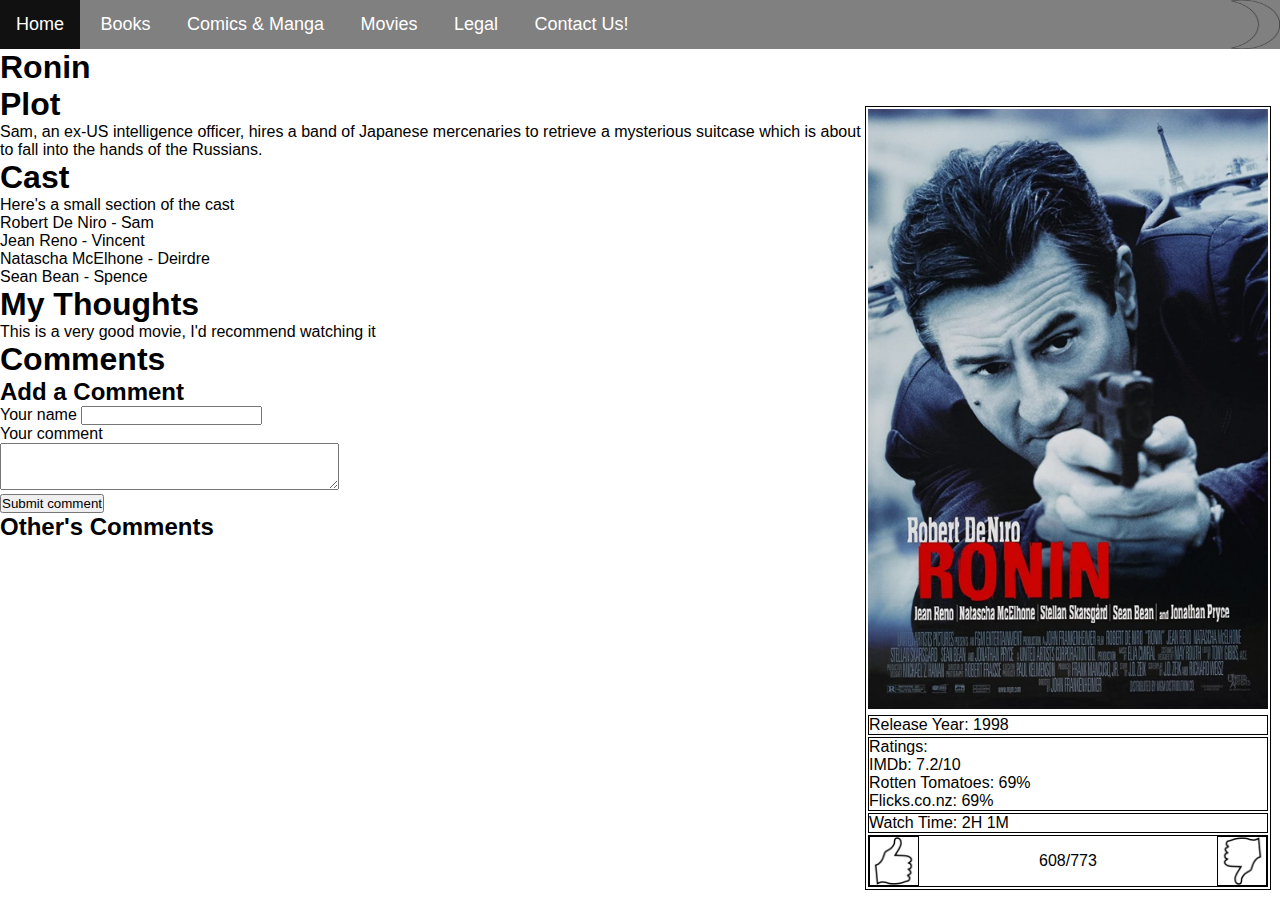
<file: ronin.html>
<!DOCTYPE html>
<html>
    <head>
        <meta charset="UTF-8">
        <meta name="description" content="">
        <meta name="author" content="James Sadler">
        <meta name="viewport" content="width=device-width, initial-scale=1.0">
        <link rel="stylesheet" type="text/css" href="Styles/Styles.css">
        <script src="Scripts/DarkMode.js" defer></script>
        <script src="Scripts/Rating.js" defer></script>
        <script src="Scripts/Comments.js" defer></script>
        <title>Ronin | Sami's Suggestions</title>
    </head>
    <body style="background-color: white;">
        <nav>
            <ul>
                <li style="float: right"><img id="switcher" width="49px", height="49px" src="Images/moon.png" onclick="dark_mode()" title="Dark mode"></li>
                <li><a href="index.html">Home</a></li>
                <li><p class="ignore">Books</p>
                    <ul>
                        <li><a href="harry_potter.html">Harry Potter</a></li>
                        <li><a href="brotherband.html">Brotherband</a></li>
                        <li><a href="rangers_apprentice.html">Ranger's Apprentice</a></li>
                    </ul>
                </li>
                <li><p class="ignore">Comics & Manga</p>
                    <ul>
                        <li><a href="tintin.html">Tintin</a></li>
                        <li><a href="no_game_no_life.html">No Game No Life</a></li>
                        <li><a href="amulet.html">Amulet</a></li>
                    </ul>
                </li>
                <li><p class="ignore">Movies</p>
                    <ul>
                        <li><a href="the_mask.html">The Mask</a></li>
                        <li><a href="the_green_mile.html">The Green Mile</a></li>
                        <li><a class="active" href="ronin.html">Ronin</a></li>
                    </ul>
                </li>
                <li><p class="ignore">Legal</p>
                    <ul>
                        <li><a href="bibliography.html">Bibliography</a></li>
                        <li><a href="privacy.html">Privacy Policy</a></li>
                    </ul>
                </li>
                <li><a href="contact.html">Contact Us!</a></li>
            </ul>
        </nav>
        <header>
            <h1><p>Ronin</p></h1>
        </header>
        <main>
            <div id="info">
                <table style="float: right;" id="info-table">
                    <tr>
                        <th><img id="slideshowimg" src="Images/Posters/Ronin.jpg" width="400" height="600"></th>
                    </tr>
                    <tr>
                        <td><p>Release Year: 1998</p></tr>
                    </tr>
                    <tr>
                        <td>
                            <p>
                                Ratings: <br>
                                IMDb: 7.2/10<br>
                                Rotten Tomatoes: 69%<br>
                                Flicks.co.nz: 69%<br>
                            </p>
                        </td>
                    </tr>
                    <tr>
                        <td><p>Watch Time: 2H 1M</p></td>
                    </tr>
                    <tr>
                        <td>
                            <div style="display: flex; justify-content: space-between; align-items: center;">
                                <img src="Images/vote_up.png" style="border: 1px solid black" width="50", height="50;" id="up" title="I like this" onclick="like()">
                                <div style="display: flex;">
                                    <p id="likeNum">0</p>
                                    <p>/</p>
                                    <p id="dislikeNum">0</p>
                                </div>
                                <img src="Images/vote_down.png" style="border: 1px solid black" width="50", height="50;" id="down" title="I Dislike this" onclick="dislike()">
                            </div>
                        </td>
                    </tr>
                </table>
                <h1><p>Plot</p></h1>
                <p>Sam, an ex-US intelligence officer, hires a band of Japanese mercenaries to retrieve a mysterious suitcase which is about to fall into the hands of the Russians.</p>
                <h1><p>Cast</p></h1>
                <p>Here's a small section of the cast</p>
                <p>
                    Robert De Niro - Sam<br>
                    Jean Reno - Vincent<br>
                    Natascha McElhone - Deirdre<br>
                    Sean Bean - Spence
                </p>
                <h1><p>My Thoughts</p></h1>
                <p>This is a very good movie, I'd recommend watching it</p>
                <h1><p>Comments</p></h1>
                <h2><p>Add a Comment</p></h2>
                <form>
                    <label for="name">Your name</label>
                    <input type="text" id="comment_name" name="name">
                    <br>
                    <label for="comment">Your comment</label>
                    <br>
                    <textarea id="comment_text" cols="40" rows="3"></textarea>
                    <br>
                    <button type="button" onclick="add_comment()">Submit comment</button>
                </form>
                <h2><p>Other's Comments</p></h2>
                <div id="comment-section">
                </div>
            </div>
        </main>
        <footer>

        </footer>
    </body>
</html>
</file>
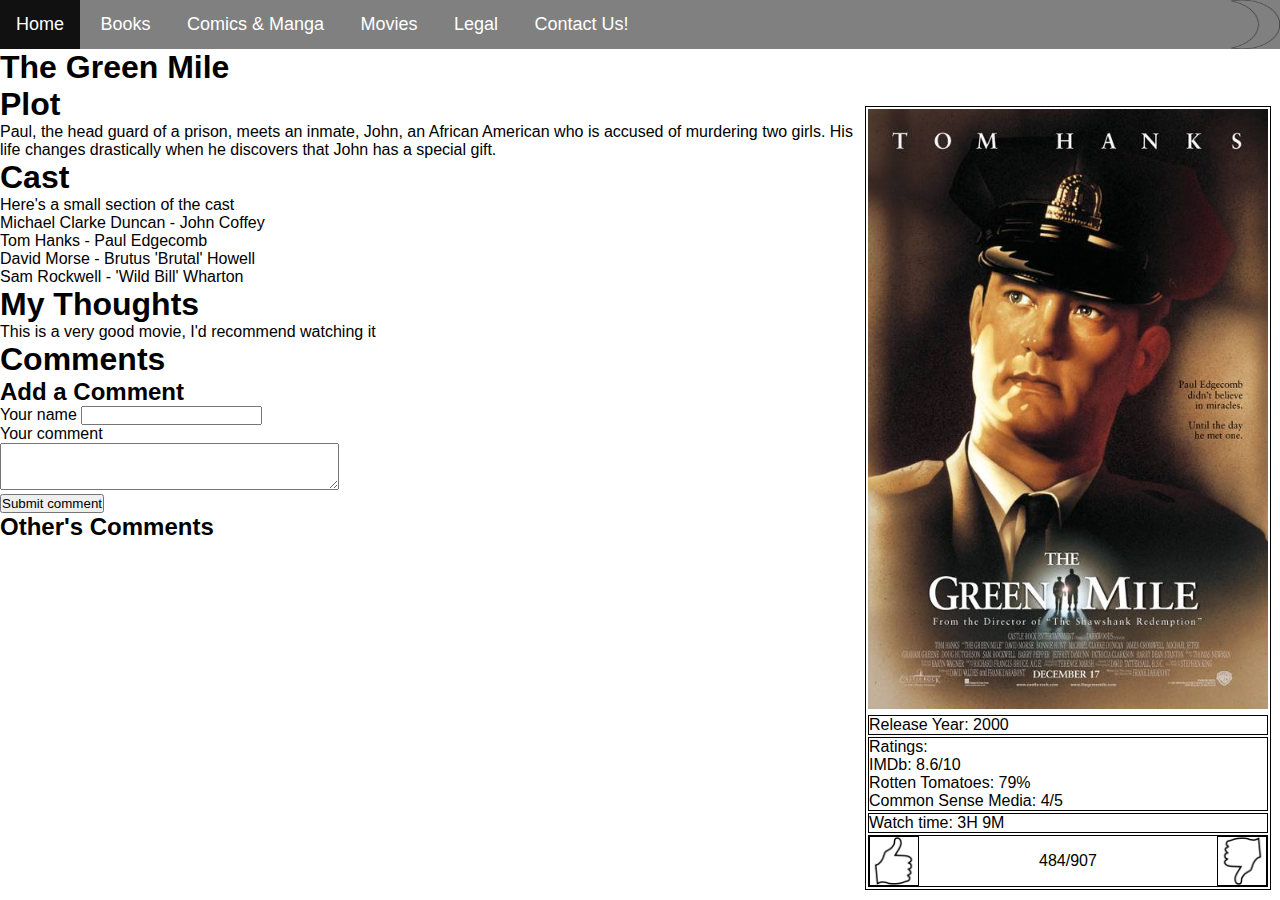
<file: the_green_mile.html>
<!DOCTYPE html>
<html>
    <head>
        <meta charset="UTF-8">
        <meta name="description" content="">
        <meta name="author" content="James Sadler">
        <meta name="viewport" content="width=device-width, initial-scale=1.0">
        <link rel="stylesheet" type="text/css" href="Styles/Styles.css">
        <script src="Scripts/DarkMode.js" defer></script>
        <script src="Scripts/Rating.js" defer></script>
        <script src="Scripts/Comments.js" defer></script>
        <title>The Green Mile | Sami's Suggestions</title>
    </head>
    <body style="background-color: white;">
        <nav>
            <ul>
                <li style="float: right"><img id="switcher" width="49px", height="49px" src="Images/moon.png" onclick="dark_mode()" title="Dark mode"></li>
                <li><a href="index.html">Home</a></li>
                <li><p class="ignore">Books</p>
                    <ul>
                        <li><a href="harry_potter.html">Harry Potter</a></li>
                        <li><a href="brotherband.html">Brotherband</a></li>
                        <li><a href="rangers_apprentice.html">Ranger's Apprentice</a></li>
                    </ul>
                </li>
                <li><p class="ignore">Comics & Manga</p>
                    <ul>
                        <li><a href="tintin.html">Tintin</a></li>
                        <li><a href="no_game_no_life.html">No Game No Life</a></li>
                        <li><a href="amulet.html">Amulet</a></li>
                    </ul>
                </li>
                <li><p class="ignore">Movies</p>
                    <ul>
                        <li><a href="the_mask.html">The Mask</a></li>
                        <li><a class="active" href="the_green_mile.html">The Green Mile</a></li>
                        <li><a href="ronin.html">Ronin</a></li>
                    </ul>
                </li>
                <li><p class="ignore">Legal</p>
                    <ul>
                        <li><a href="bibliography.html">Bibliography</a></li>
                        <li><a href="privacy.html">Privacy Policy</a></li>
                    </ul>
                </li>
                <li><a href="contact.html">Contact Us!</a></li>
            </ul>
        </nav>
        <header>
            <h1><p>The Green Mile</p></h1>
        </header>
        <main>
            <div id="info">
                <table style="float: right;" id="info-table">
                    <tr>
                        <th><img id="slideshowimg" src="Images/Posters/The_Green_Mile.jpg" width="400" height="600"></th>
                    </tr>
                    <tr>
                        <td><p>Release Year: 2000</p></tr>
                    </tr>
                    <tr>
                        <td>
                            <p>
                                Ratings: <br>
                                IMDb: 8.6/10<br>
                                Rotten Tomatoes: 79%<br>
                                Common Sense Media: 4/5<br>
                            </p>
                        </td>
                    </tr>
                    <tr>
                        <td><p>Watch time: 3H 9M</p></td>
                    </tr>
                    <tr>
                        <td>
                            <div style="display: flex; justify-content: space-between; align-items: center;">
                                <img src="Images/vote_up.png" style="border: 1px solid black" width="50", height="50;" id="up" title="I like this" onclick="like()">
                                <div style="display: flex;">
                                    <p id="likeNum">0</p>
                                    <p>/</p>
                                    <p id="dislikeNum">0</p>
                                </div>
                                <img src="Images/vote_down.png" style="border: 1px solid black" width="50", height="50;" id="down" title="I Dislike this" onclick="dislike()">
                            </div>
                        </td>
                    </tr>
                </table>
                <h1><p>Plot</p></h1>
                <p>Paul, the head guard of a prison, meets an inmate, John, an African American who is accused of murdering two girls. His life changes drastically when he discovers that John has a special gift.</p>
                <h1><p>Cast</p></h1>
                <p>Here's a small section of the cast</p>
                <p>
                    Michael Clarke Duncan - John Coffey<br>
                    Tom Hanks - Paul Edgecomb<br>
                    David Morse - Brutus 'Brutal' Howell<br>
                    Sam Rockwell - 'Wild Bill' Wharton
                </p>
                <h1><p>My Thoughts</p></h1>
                <p>This is a very good movie, I'd recommend watching it</p>
                <h1><p>Comments</p></h1>
                <h2><p>Add a Comment</p></h2>
                <form>
                    <label for="name">Your name</label>
                    <input type="text" id="comment_name" name="name">
                    <br>
                    <label for="comment">Your comment</label>
                    <br>
                    <textarea id="comment_text" cols="40" rows="3"></textarea>
                    <br>
                    <button type="button" onclick="add_comment()">Submit comment</button>
                </form>
                <h2><p>Other's Comments</p></h2>
                <div id="comment-section">
                </div>
            </div>
        </main>
        <footer>

        </footer>
    </body>
</html>
</file>
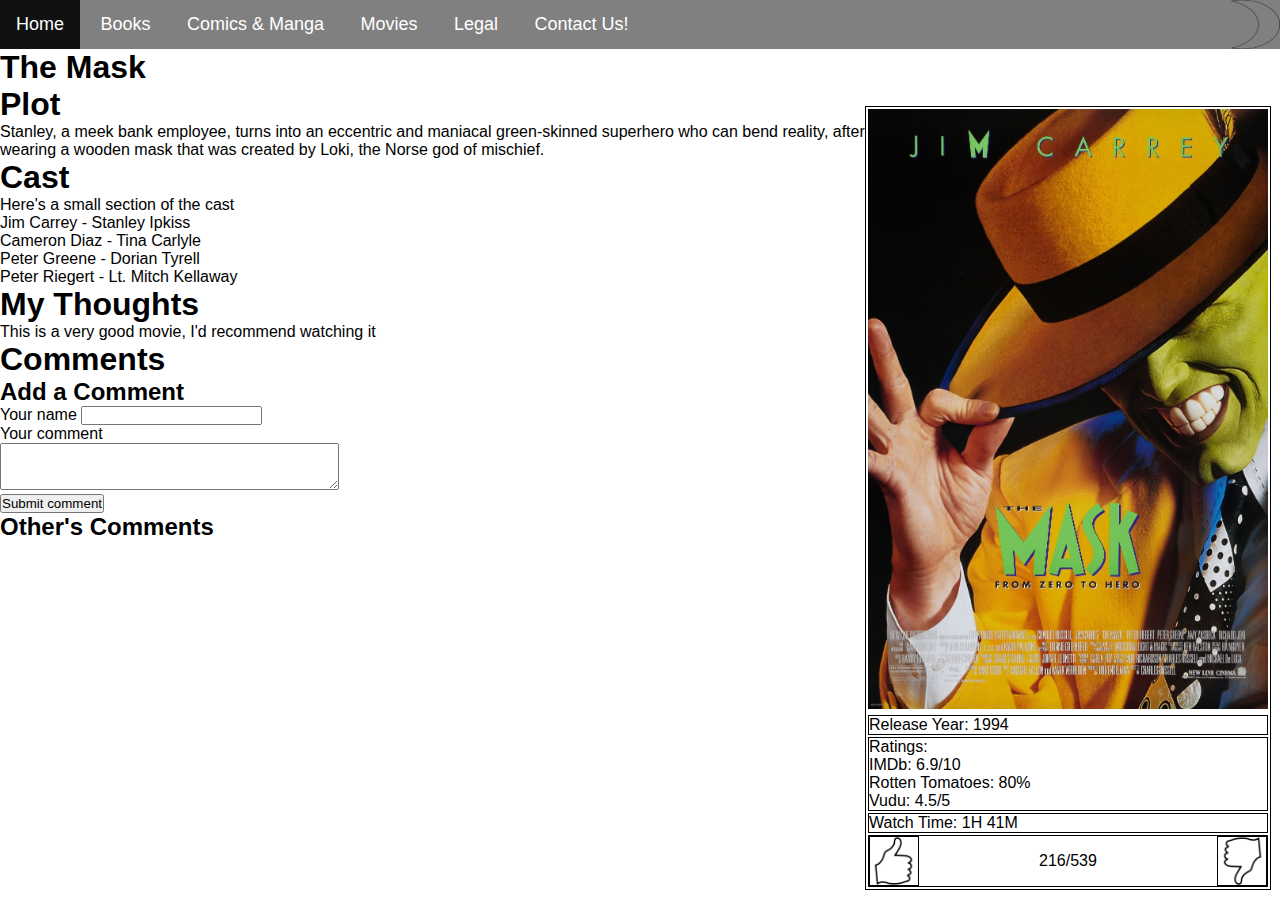
<file: the_mask.html>
<!DOCTYPE html>
<html>
    <head>
        <meta charset="UTF-8">
        <meta name="description" content="">
        <meta name="author" content="James Sadler">
        <meta name="viewport" content="width=device-width, initial-scale=1.0">
        <link rel="stylesheet" type="text/css" href="Styles/Styles.css">
        <script src="Scripts/DarkMode.js" defer></script>
        <script src="Scripts/Rating.js" defer></script>
        <script src="Scripts/Comments.js" defer></script>
        <title>The Mask | Sami's Suggestions</title>
    </head>
    <body style="background-color: white;">
        <nav>
            <ul>
                <li style="float: right"><img id="switcher" width="49px", height="49px" src="Images/moon.png" onclick="dark_mode()" title="Dark mode"></li>
                <li><a href="index.html">Home</a></li>
                <li><p class="ignore">Books</p>
                    <ul>
                        <li><a href="harry_potter.html">Harry Potter</a></li>
                        <li><a href="brotherband.html">Brotherband</a></li>
                        <li><a href="rangers_apprentice.html">Ranger's Apprentice</a></li>
                    </ul>
                </li>
                <li><p class="ignore">Comics & Manga</p>
                    <ul>
                        <li><a href="tintin.html">Tintin</a></li>
                        <li><a href="no_game_no_life.html">No Game No Life</a></li>
                        <li><a href="amulet.html">Amulet</a></li>
                    </ul>
                </li>
                <li><p class="ignore">Movies</p>
                    <ul>
                        <li><a class="active" href="the_mask.html">The Mask</a></li>
                        <li><a href="the_green_mile.html">The Green Mile</a></li>
                        <li><a href="ronin.html">Ronin</a></li>
                    </ul>
                </li>
                <li><p class="ignore">Legal</p>
                    <ul>
                        <li><a href="bibliography.html">Bibliography</a></li>
                        <li><a href="privacy.html">Privacy Policy</a></li>
                    </ul>
                </li>
                <li><a href="contact.html">Contact Us!</a></li>
            </ul>
        </nav>
        <header>
            <h1><p>The Mask</p></h1>
        </header>
        <main>
            <div id="info">
                <table style="float: right;" id="info-table">
                    <tr>
                        <th><img id="slideshowimg" src="Images/Posters/The_Mask.jpg" width="400" height="600"></th>
                    </tr>
                    <tr>
                        <td><p>Release Year: 1994</p></td>
                    </tr>
                    <tr>
                        <td>
                            <p>
                                Ratings: <br>
                                IMDb: 6.9/10<br>
                                Rotten Tomatoes: 80%<br>
                                Vudu: 4.5/5<br>
                            </p>
                        </td>
                    </tr>
                    <tr>
                        <td><p>Watch Time: 1H 41M</p></td>
                    </tr>
                    <tr>
                        <td>
                            <div style="display: flex; justify-content: space-between; align-items: center;">
                                <img src="Images/vote_up.png" style="border: 1px solid black" width="50", height="50;" id="up" title="I like this" onclick="like()">
                                <div style="display: flex;">
                                    <p id="likeNum">0</p>
                                    <p>/</p>
                                    <p id="dislikeNum">0</p>
                                </div>
                                <img src="Images/vote_down.png" style="border: 1px solid black" width="50", height="50;" id="down" title="I Dislike this" onclick="dislike()">
                            </div>
                        </td>
                    </tr>
                </table>
                <h1><p>Plot</p></h1>
                <p>Stanley, a meek bank employee, turns into an eccentric and maniacal green-skinned superhero who can bend reality, after wearing a wooden mask that was created by Loki, the Norse god of mischief.</p>
                <h1><p>Cast</p></h1>
                <p>Here's a small section of the cast</p>
                <p>
                    Jim Carrey - Stanley Ipkiss<br>
                    Cameron Diaz - Tina Carlyle<br>
                    Peter Greene - Dorian Tyrell<br>
                    Peter Riegert - Lt. Mitch Kellaway
                </p>
                <h1><p>My Thoughts</p></h1>
                <p>This is a very good movie, I'd recommend watching it</p>
                <h1><p>Comments</p></h1>
                <h2><p>Add a Comment</p></h2>
                <form>
                    <label for="name">Your name</label>
                    <input type="text" id="comment_name" name="name">
                    <br>
                    <label for="comment">Your comment</label>
                    <br>
                    <textarea id="comment_text" cols="40" rows="3"></textarea>
                    <br>
                    <button type="button" onclick="add_comment()">Submit comment</button>
                </form>
                <h2><p>Other's Comments</p></h2>
                <div id="comment-section">
                </div>
            </div>
        </main>
        <footer>

        </footer>
    </body>
</html>
</file>
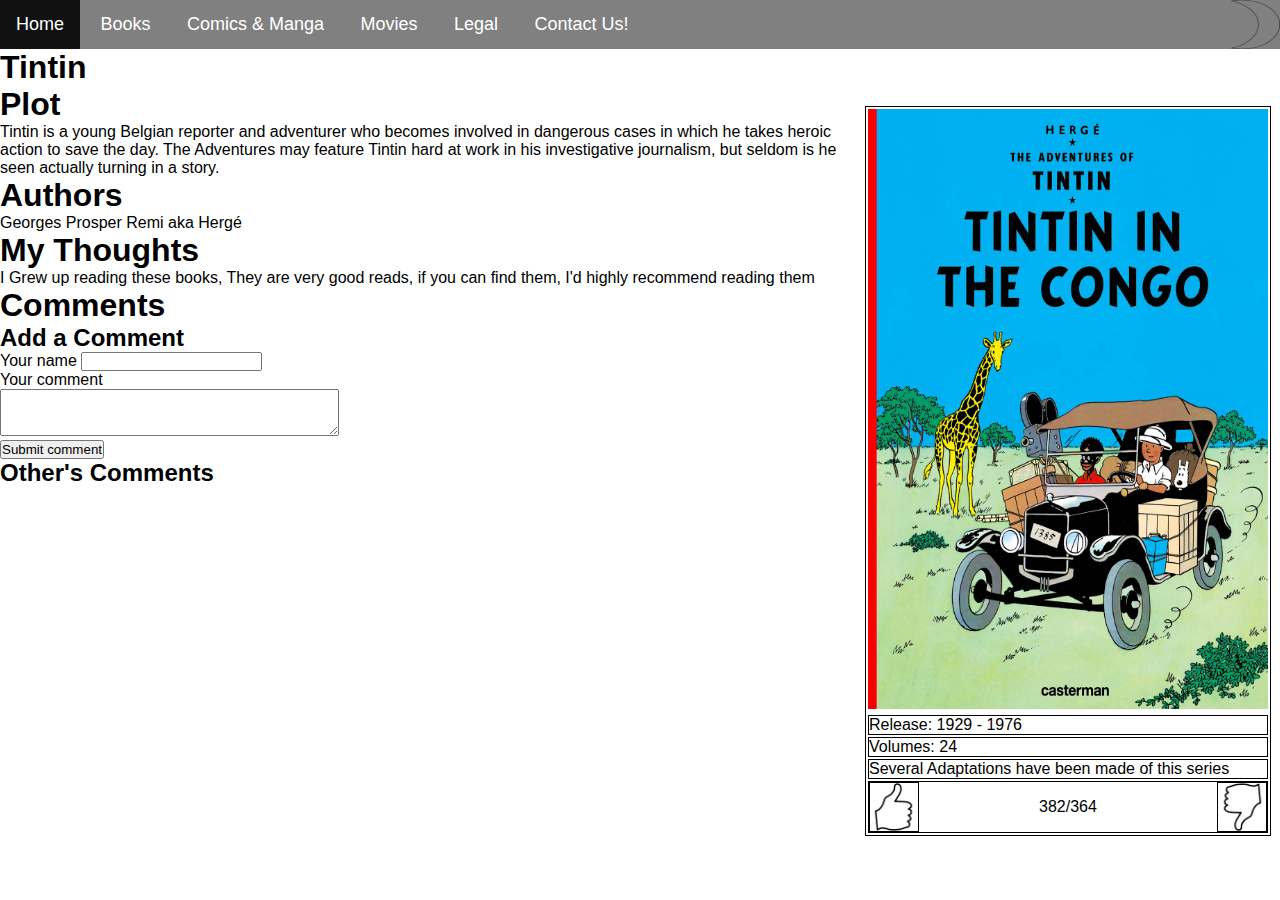
<file: tintin.html>
<!DOCTYPE html>
<html>
    <head>
        <meta charset="UTF-8">
        <meta name="description" content="">
        <meta name="author" content="James Sadler">
        <meta name="viewport" content="width=device-width, initial-scale=1.0">
        <link rel="stylesheet" type="text/css" href="Styles/Styles.css">
        <script src="Scripts/DarkMode.js" defer></script>
        <script src="Scripts/Slideshows.js" defer></script>
        <script src="Scripts/Rating.js" defer></script>
        <!--<script src="Scripts/PlotSwitch.js" defer></script>-->
        <script src="Scripts/Comments.js" defer></script>
        <title>Tintin | Sami's Suggestions</title>
    </head>
    <body style="background-color: white;">
        <nav>
            <ul>
                <li style="float: right"><img id="switcher" width="49px", height="49px" src="Images/moon.png" onclick="dark_mode()" title="Dark mode"></li>
                <li><a href="index.html">Home</a></li>
                <li><p class="ignore">Books</p>
                    <ul>
                        <li><a href="harry_potter.html">Harry Potter</a></li>
                        <li><a href="rangers_apprentice.html">Ranger's Apprentice</a></li>
                        <li><a href="brotherband.html">Brotherband</a></li>
                    </ul>
                </li>
                <li><p class="ignore">Comics & Manga</p>
                    <ul>
                        <li><a class="active" href="tintin.html">Tintin</a></li>
                        <li><a href="no_game_no_life.html">No Game No Life</a></li>
                        <li><a href="amulet.html">Amulet</a></li>
                    </ul>
                </li>
                <li><p class="ignore">Movies</p>
                    <ul>
                        <li><a href="the_mask.html">The Mask</a></li>
                        <li><a href="the_green_mile.html">The Green Mile</a></li>
                        <li><a href="ronin.html">Ronin</a></li>
                    </ul>
                </li>
                <li><p class="ignore">Legal</a>
                    <ul>
                        <li><a href="bibliography.html">Bibliography</a></li>
                        <li><a href="privacy.html">Privacy Policy</a></li>
                    </ul>
                </li>
                <li><a href="contact.html">Contact Us!</a></li>
            </ul>
        </nav>
        <header>
            <h1><p>Tintin</p></h1>
        </header>
        <main>
            <div id="info">
                <table id="info-table">
                    <tr>
                        <th><img id="slideshowimg" src="Images/Slideshows/Tintin/tintin1.jpg" width="400" height="600"></th>
                    </tr>
                    <tr>
                        <td><p>Release: 1929 - 1976</p></tr>
                    </tr>
                    <tr>
                        <td><p>Volumes: 24</p></td>
                    </tr>
                    <tr>
                        <td><p>Several Adaptations have been made of this series</p></td>
                    </tr>
                    <tr>
                        <td>
                            <div style="display: flex; justify-content: space-between; align-items: center;">
                                <img src="Images/vote_up.png" style="border: 1px solid black" width="50", height="50;" id="up" title="I like this" onclick="like()">
                                <div style="display: flex;">
                                    <p id="likeNum">0</p>
                                    <p>/</p>
                                    <p id="dislikeNum">0</p>
                                </div>
                                <img src="Images/vote_down.png" style="border: 1px solid black" width="50", height="50;" id="down" title="I Dislike this" onclick="dislike()">
                            </div>
                        </td>
                    </tr>
                </table>
            </div>
            <h1><p>Plot</p></h1>
            <p>Tintin is a young Belgian reporter and adventurer who becomes involved in dangerous cases in which he takes heroic action to save the day. The Adventures may feature Tintin hard at work in his investigative journalism, but seldom is he seen actually turning in a story.</p>
            <!--<div id="plotelements">
                <label>Select a book to get more information on: </label>
                <select id="selector" onchange="changebook()"></select>
                <div>
                    <h4 id="title"></h4>
                    <div style="display: flex;">
                        <img id="cover" height="300px", width="200px">
                        <p id="description"></p>
                    </div>
                </div>
            </div>-->
            <h1><p>Authors</p></h1>
            <p>Georges Prosper Remi aka Hergé</p>
            <h1><p>My Thoughts</p></h1>
            <p>I Grew up reading these books, They are very good reads, if you can find them, I'd highly recommend reading them</p>
            <h1><p>Comments</p></h1>
            <h2><p>Add a Comment</p></h2>
            <form>
                <label for="name">Your name</label>
                <input type="text" id="comment_name" name="name">
                <br>
                <label for="comment">Your comment</label>
                <br>
                <textarea id="comment_text" cols="40" rows="3"></textarea>
                <br>
                <button type="button" onclick="add_comment()">Submit comment</button>
            </form>
            <h2><p>Other's Comments</p></h2>
            <div id="comment-section">
            </div>
        </main>
        <script>
            window.onload = function() {
                for (var i = 0; i < 24; i++) {
                    slideshow_images.push("Images/Slideshows/Tintin/tintin" + (i + 1) + ".jpg")
                }
                slideshow();
            }
                /*
                This big section of comment is things i planned but never got around to doing
                booknames.push("Land Of The Soviets", 
                            "Tintin in the Congo", 
                            "Tintin in America", 
                            "Cigars of the Pharaoh", 
                            "The Blue Lotus", 
                            "The Broken Ear", 
                            "The Black Island", 
                            "King Ottokar's Scepter", 
                            "The Crab With The Golden Claws", 
                            "The Shooting Star", 
                            "Secret Of The Unicorn", 
                            "Red Rackham's Treasure", 
                            "The Seven Crystal Balls", 
                            "Prisoners of the sun", 
                            "Land of Black Gold", 
                            "Destination Moon", 
                            "Explorers on the moon", 
                            "The Calculus Affair", 
                            "The Red Sea Sharks", 
                            "Tintin in Tibet", 
                            "The Castofiore Emerald", 
                            "Flight 714 To Sydney", 
                            "Tintin and the Picaros", 
                            "Alph-Art"
                )

                plot.push(
                    "The story tells of young Belgian reporter Tintin and his dog Snowy, who are sent to the Soviet Union to report on the policies of Joseph Stalin's Bolshevik government. Tintin's intent to expose the regime's secrets prompts agents from the Soviet secret police, the OGPU, to hunt him down with the intent to kill.",
                    ""
                    )
                for (var i = 0; i < booknames.length; i++) {
                        books.push({id: i, title: booknames[i], image_url: "Images/Slideshows/Tintin/tintin" + (i + 1) + ".jpg", description: plot[0]})
                    }
                createPlotswitch()
            }
        */
        </script>

        <footer>

        </footer>
    </body>
</html>
</file>
<file: Styles/Styles.css>
* {
    margin: 0;
    padding: 0;
    box-sizing: border-box;
}

body {
    font-family: "Oswald", sans-serif;
}

nav { 
    min-height: 5vh;
    background-color: gray;
}

nav ul {
    list-style-type: none;
    padding: 0;
    overflow: visible;
}

nav img:hover {
    background-color: #4CAF50;
    cursor: pointer;
}

nav ul li {
    display: inline-block;
    font-family: 'Oswald', sans-serif;
    font-size:18px;
  
}

nav ul li a {
    display: block;
    color: white;
    text-align: center;
    padding: 14px 16px;
    text-decoration: none;
}

nav ul li p {
    display: block;
    color: white;
    text-align: center;
    padding: 14px 16px;
    text-decoration: none;
}

.active {
    background-color:#4CAF50
}

nav ul li a:hover:not(.active) {
    background-color: #111;
}

nav ul li p:hover:not(.active) {
    background-color: #111;
}

ul li ul {
    background: grey;
    visibility: hidden;
    opacity: 0;
    min-width: 5rem;
    max-width: 20rem;
    position: absolute;
    transition: all 0.5s ease;
    display: none;
  }

ul li:hover > ul, 
ul li ul:hover {
    visibility: visible;
    opacity: 1;
    display: block;
}

ul li ul li {
    clear: both;
    width: 100%;
}

#info table {
    float: right;
    border: 1.5px solid black;
    margin-top: 20px;
    margin-right: 1vh;
}

#info td {
    border: 1.5px solid black;
    padding: 0;
    margin: 0;
}

#plot {
    border: 5px solid black;
}

#comment-section ul {
    list-style-type: none;
}

h1 {
    display: inline;
}

#up:hover {
    background-color: lime;
}
#down:hover {
    background-color: red;
}

#plotelements {
    width: 70vh;
    height: 40vh;
    border: 1px solid black;
}

#description {
    overflow-y: scroll;
    height: 35vh;
    width: 70vh;
}

.side {
    display: none;
}

@media only screen and (max-width: 375px) {
    #info #slideshowimg {
        width: 37vh;
        height: 42vh
    }
}

@media only screen and (max-width: 320px) {
    #info #slideshowimg {
        width: 300px;
        height: 41vh;
    }
}
</file>
